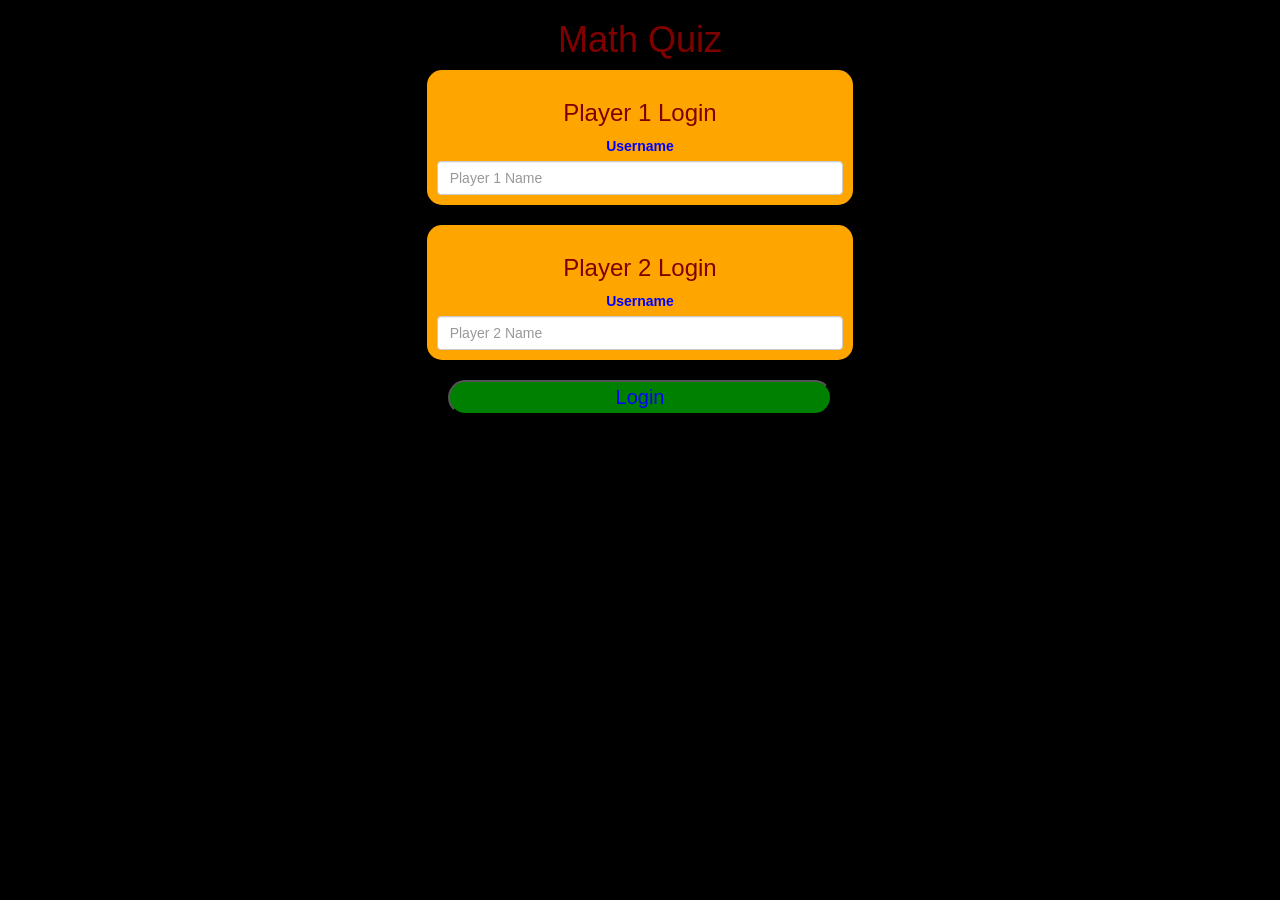
<file: index.html>
<!DOCTYPE html>
<html>
<head>
	<title>Math Quiz</title>

<meta name="viewport" content="width=device-width, initial-scale=1">
<link rel="stylesheet" href="https://maxcdn.bootstrapcdn.com/bootstrap/3.4.0/css/bootstrap.min.css">
<script src="https://ajax.googleapis.com/ajax/libs/jquery/3.4.1/jquery.min.js"></script>
<script src="https://maxcdn.bootstrapcdn.com/bootstrap/3.4.0/js/bootstrap.min.js"></script>

<link rel="stylesheet" type="text/css" href="style.css">

<script src="main.js"></script>
</head>
<body>
	<center>
		<h1 style="color: maroon;">Math Quiz</h1>
		<div class="col-lg-4 col-md-12 col-sm-8 col-xs-11 login_div1">
			<h3 style="color: maroon;">Player 1 Login</h3>
			<label style="color: blue;">Username</label>
			<input style="color: blueviolet;" type="text" id="player1_name_input" class="form-control" placeholder="Player 1 Name">
		</div>
		<br>
		<div class="col-lg-4 col-md-12 col-sm-8 col-xs-11 login_div2">
			<h3 style="color: maroon;">Player 2 Login</h3>
			<label style="color: blue;">Username</label>
			<input style="color: blueviolet;" type="text" id="player2_name_input" class="form-control" placeholder="Player 2 Name">
		</div>
		<br>
		<button onclick="addUser()" style="width: 30%; border-radius: 50px; background-color: green; color: blue; font-size: 20px;">Login</button>
	</center>
</body>
</html>
</file>
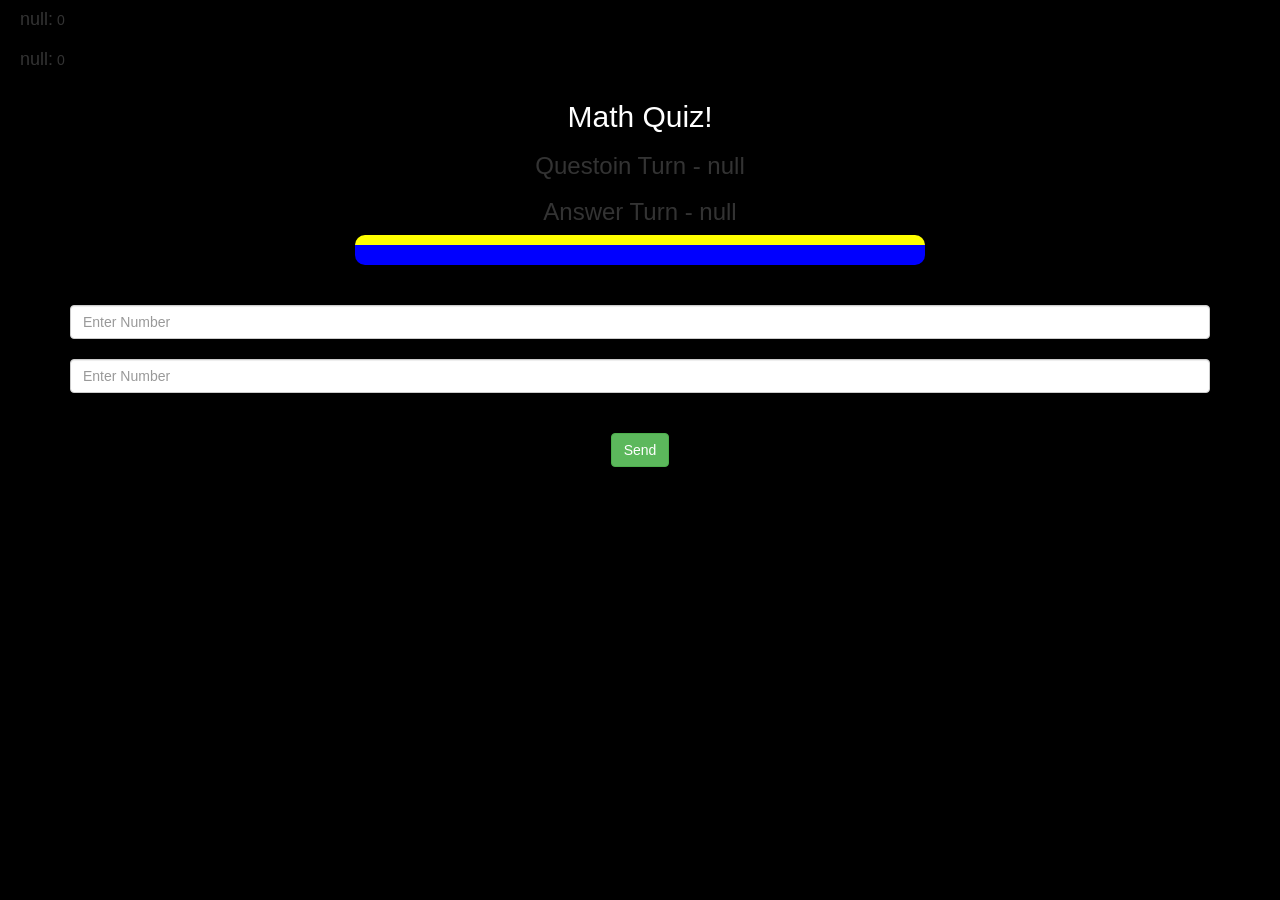
<file: index2.html>
<!DOCTYPE html>
<html>
<head>
	<title>Guess The Word</title>

<meta name="viewport" content="width=device-width, initial-scale=1">
<link rel="stylesheet" href="https://maxcdn.bootstrapcdn.com/bootstrap/3.4.0/css/bootstrap.min.css">
<script src="https://ajax.googleapis.com/ajax/libs/jquery/3.4.1/jquery.min.js"></script>
<script src="https://maxcdn.bootstrapcdn.com/bootstrap/3.4.0/js/bootstrap.min.js"></script>

<link rel="stylesheet" type="text/css" href="style.css">
</head>
<body>
	<h4 id="player1_name"></h4> <span id="player1_score"></span>
	<br>
	<h4 id="player2_name"></h4> <span id="player2_score"></span>
<div class="container">
	<center>
		<h2 style="color: white;">Math Quiz!</h2>

		<h3 id="player_question"></h3>
		<h3 id="player_answer"></h3>

		<div id="output" class="col-lg-6">
            
        </div>

		<br>
		<br>
	<div id="num_inputs">
		<input type="text" id="num_1" class="form-control" placeholder="Enter Number">
		<br>
        <input type="text" id="num_2" class="form-control" placeholder="Enter Number">
		<br>
		<br>
		<button onclick="send()" class="btn btn-success">Send</button>
	</div>

	</center>
</div>

<script src="main2.js"></script>
</body>
</html>
</file>
<file: style.css>
body
{
	background: black;
}

	.login_div1 , .login_div2
	{
		background: orange;
		padding: 10px;
		float: none;
		border-radius: 15px;
	}


#player1_name , #player2_name
{
	display: inline-block;
	margin-left: 20px;
}
#word
{
	width: 60%;
}
#word_display
{
	letter-spacing: 5px;
}
#output
{
background: blue;
border-radius: 10px;
border-top: 10px solid yellow;
padding: 10px;
float: none;
text-align: left;
}
</file>
